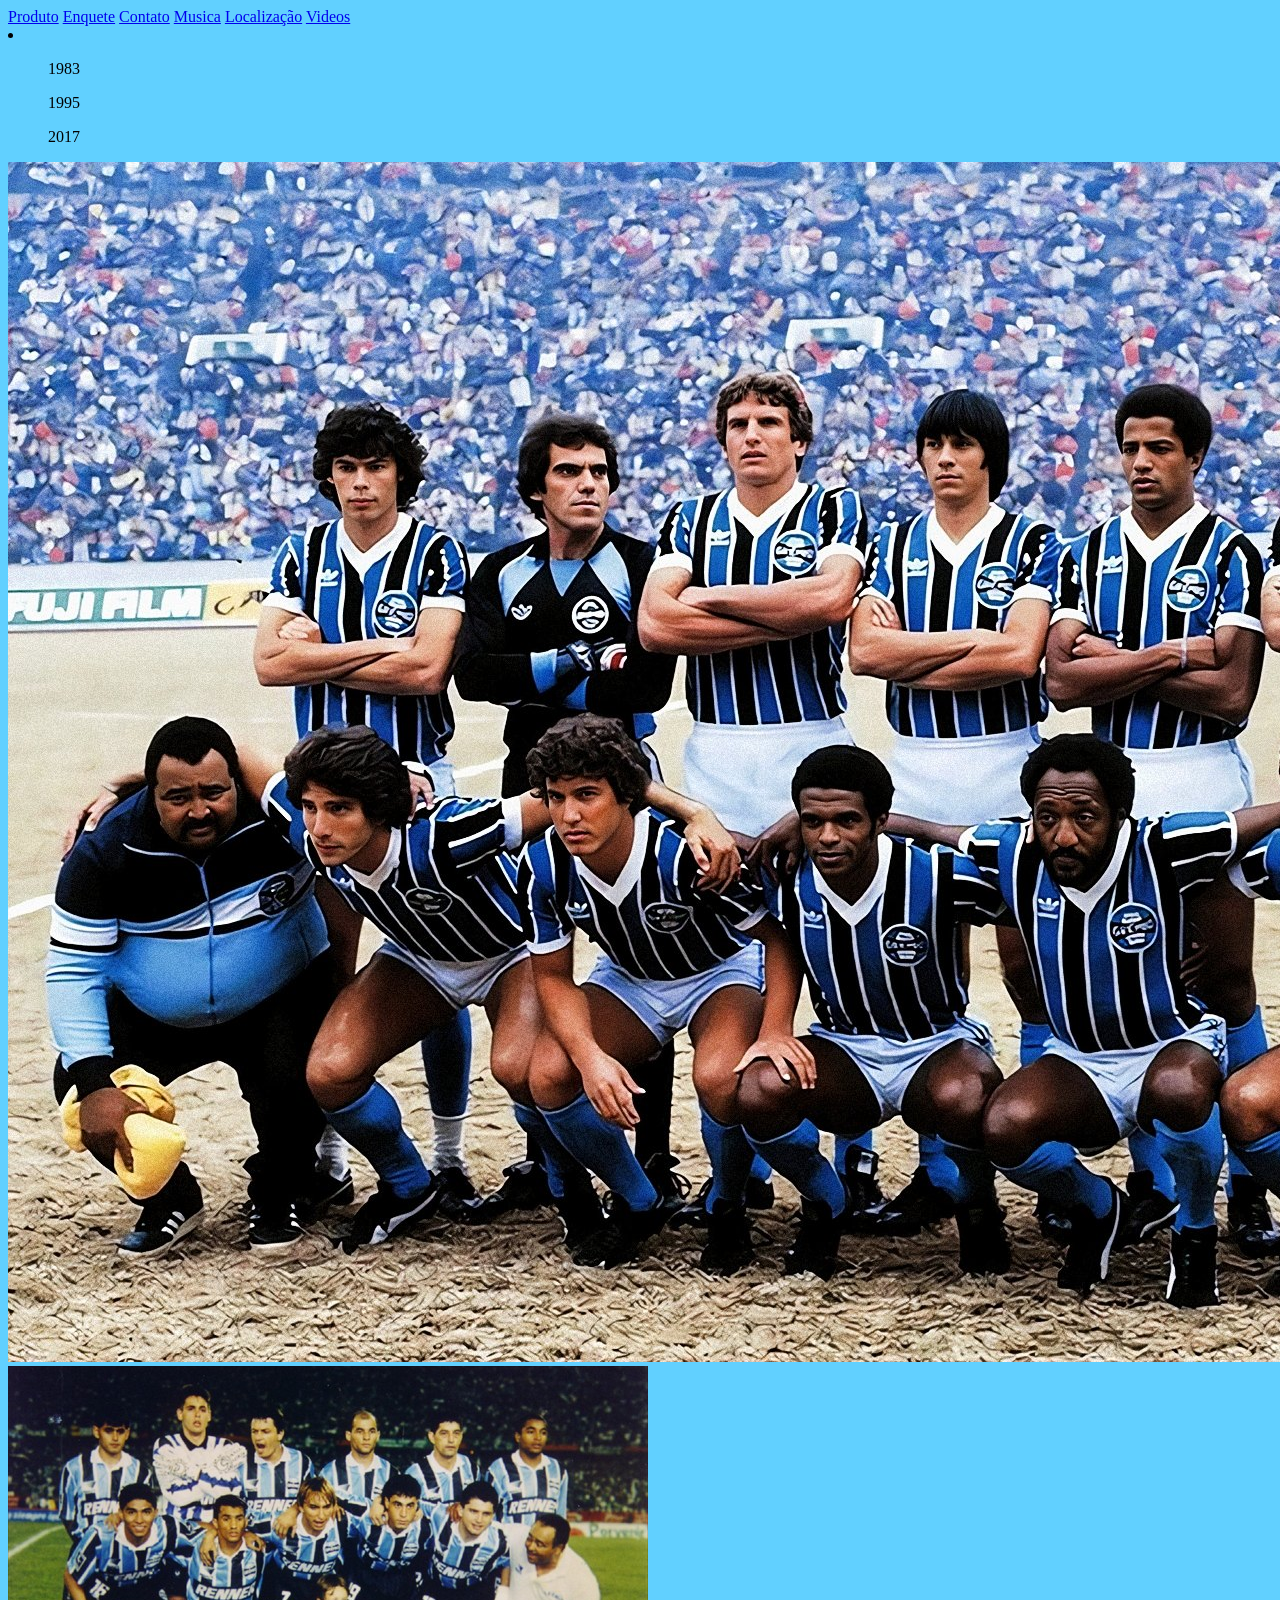
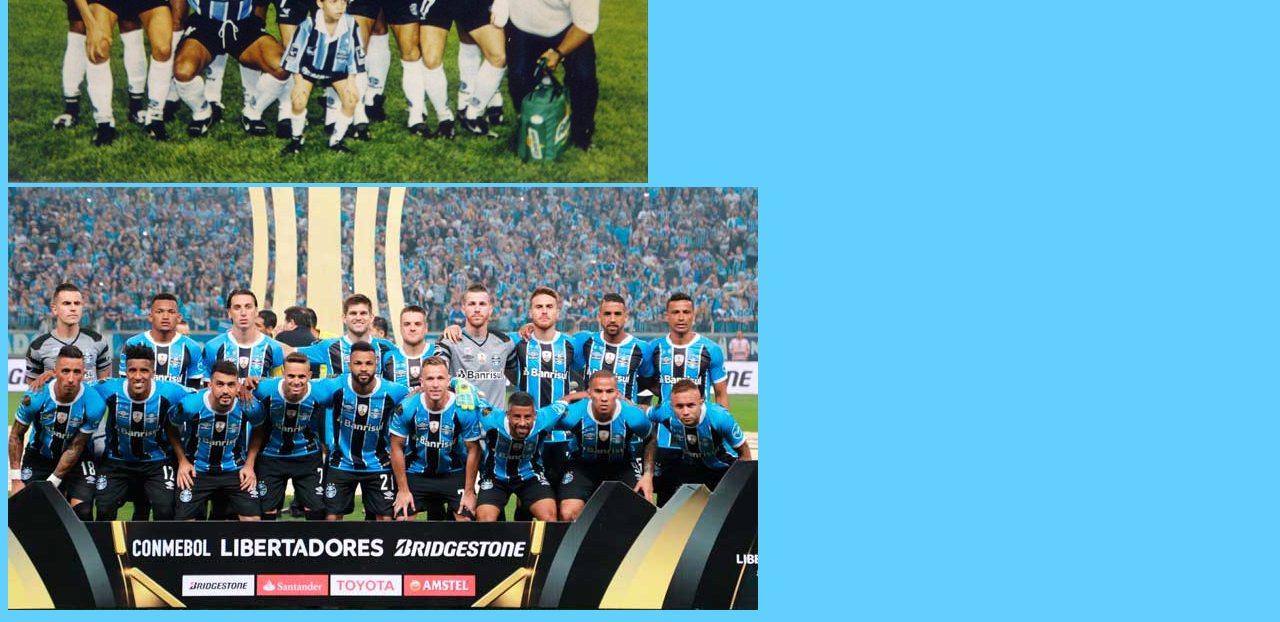
<file: index.html>
<!DOCTYPE html>
<html lang="pt-br">
<head>
    <meta charset="UTF-8">
    <meta name="viewport" content="width=M, initial-scale=1.0">
    <link rel="stylesheet" href="style.css">
    <title>Meu Site</title>
</head>
<body>
    <a href="produtos.html">Produto</a>
    <a href="enquete.html">Enquete</a>
    <a href="contato.html">Contato</a>
    <a href="musica.html">Musica</a>
    <a href="localizacao.html">Localização</a>
    <a href="videos.html">Videos</a>
    <li>
        <ul>1983</ul>
        <ul>1995</ul>
        <ul>2017</ul>
    </li>
    <img src="img/lg-noticias-gra-mio-celebra-41-anos-do-campeonato-mundial-de-1983-41538.jpg" alt="gremio campeão do mundo">
    <img src="img/g_1_campeao libertadores 1995.jpg" alt="gremio campeão da libertadores">
    <img src="img/Elenco-Grêmio-2017.jpg" alt="gremio campeão da copa do brasil">
</body>
</html>
</file>
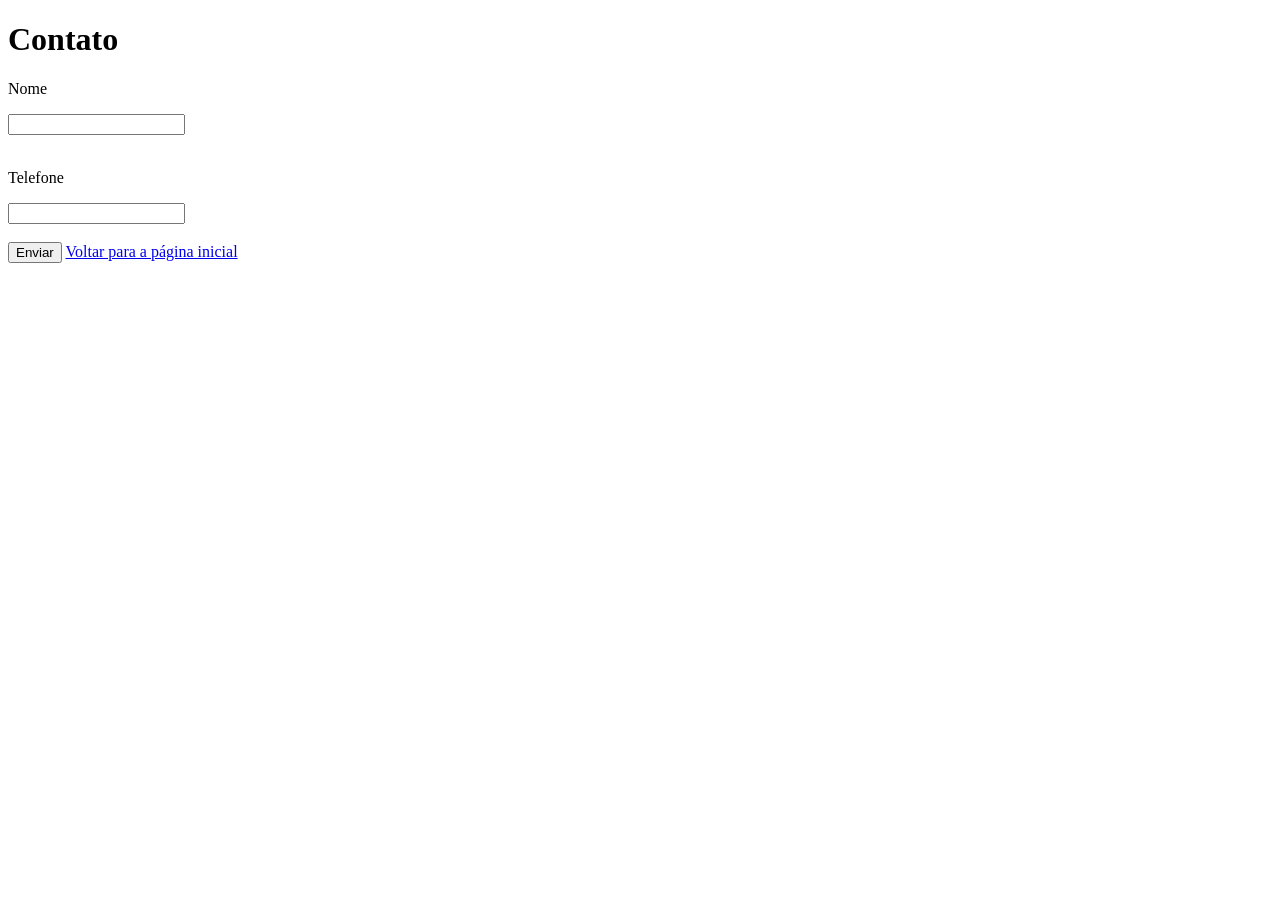
<file: Contato.html>
<!DOCTYPE html>
<html lang="en">
<head>
    <meta charset="UTF-8">
    <meta name="viewport" content="width=device-width, initial-scale=1.0">
    <title>Contato</title>
</head>
<body>
    
    <h1>Contato</h1>
    <p>Nome</p>
    <input type="text" name="nome" id="nome"><br><br>
    <p>Telefone</p>
    <input type="text" name="telefone" id="telefone"><br><br>
    <button>Enviar</button>

    <a href="index.html">Voltar para a página inicial</a>

</body>
</html>
</file>
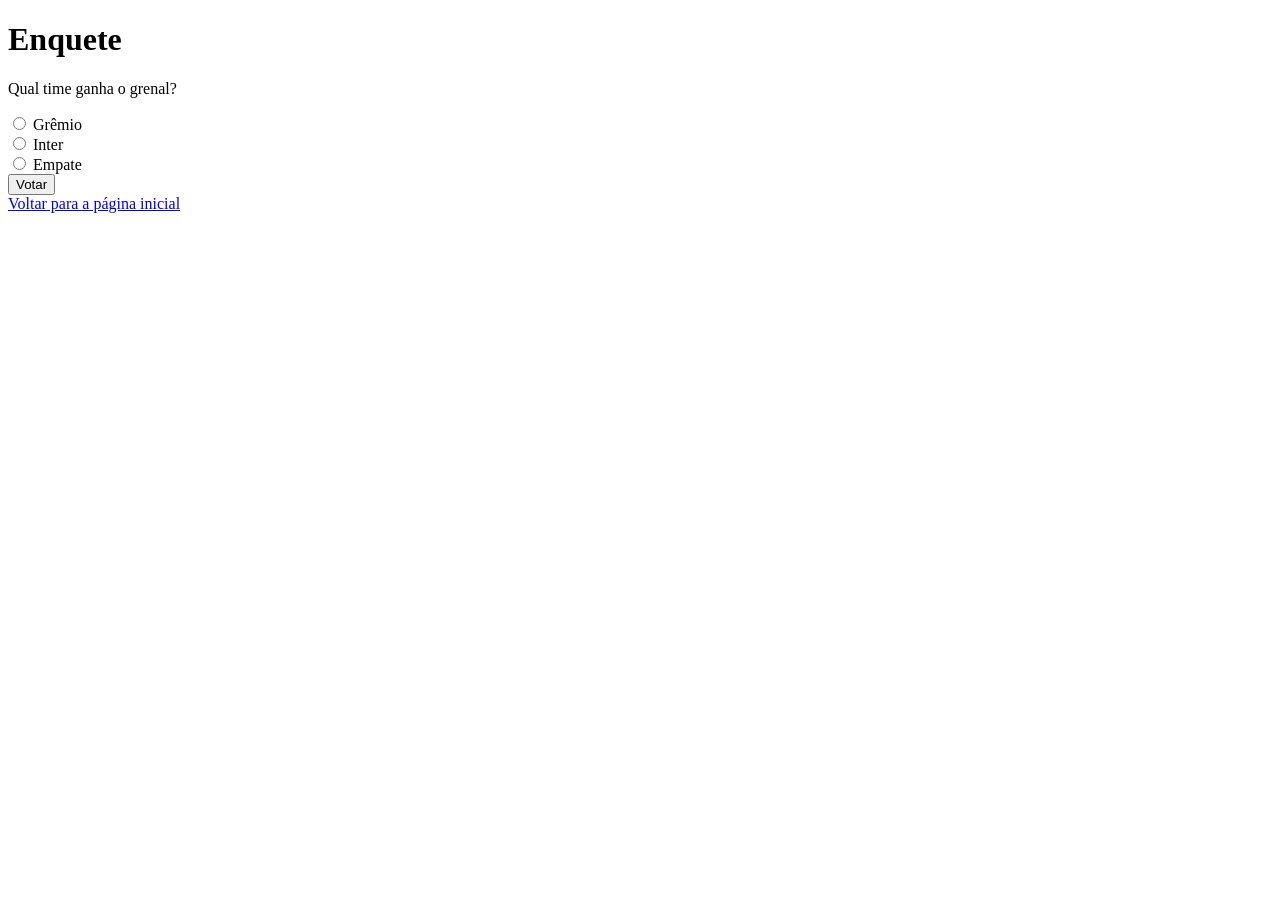
<file: enquete.html>
<!DOCTYPE html>
<html lang="en">
<head>
    <meta charset="UTF-8">
    <meta name="viewport" content="width=device-width, initial-scale=1.0">
    <title>Enquete</title>
</head>
<body>
    <h1>Enquete</h1>
    <p>Qual time ganha o grenal?</p>
    <form>
        <input type="radio" id="time1" name="jogo" value="Grêmio">
        <label for="time1">Grêmio</label><br>
        <input type="radio" id="time2" name="jogo" value="Inter">
        <label for="time2">Inter</label><br>
        <input type="radio" id="time3" name="jogo" value="Empate">
        <label for="time3">Empate</label><br>
        <input type="submit" value="Votar">
    </form>

    <a href="index.html">Voltar para a página inicial</a>
</body>
</html>
</file>
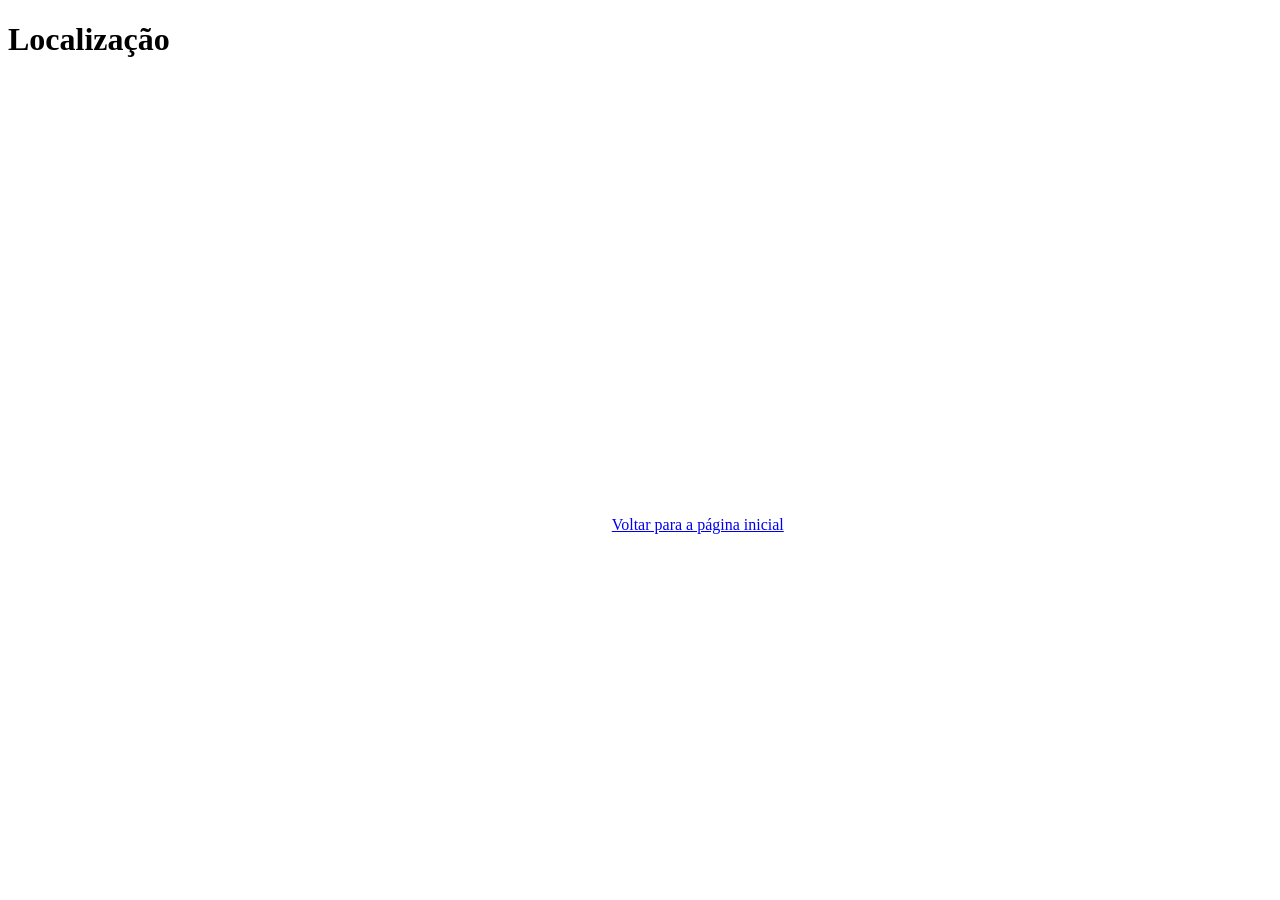
<file: localizacao.html>
<!DOCTYPE html>
<html lang="en">
<head>
    <meta charset="UTF-8">
    <meta name="viewport" content="width=3, initial-scale=1.0">
    <title>Localização</title>
</head>
<body>
    
    <h1>Localização</h1>
    <iframe src="https://www.google.com/maps/embed?pb=!1m18!1m12!1m3!1d3456.1907109432486!2d-51.197393125192384!3d-29.97394872800956!2m3!1f0!2f0!3f0!3m2!1i1024!2i768!4f13.1!3m3!1m2!1s0x951979aba127bd4d%3A0x2473ee5ef3a6d23!2sArena%20do%20Gr%C3%AAmio!5e0!3m2!1spt-BR!2sbr!4v1772670210126!5m2!1spt-BR!2sbr" width="600" height="450" style="border:0;" allowfullscreen="" loading="lazy" referrerpolicy="no-referrer-when-downgrade"></iframe>

    <a href="index.html">Voltar para a página inicial</a>
</body>
</html>
</file>
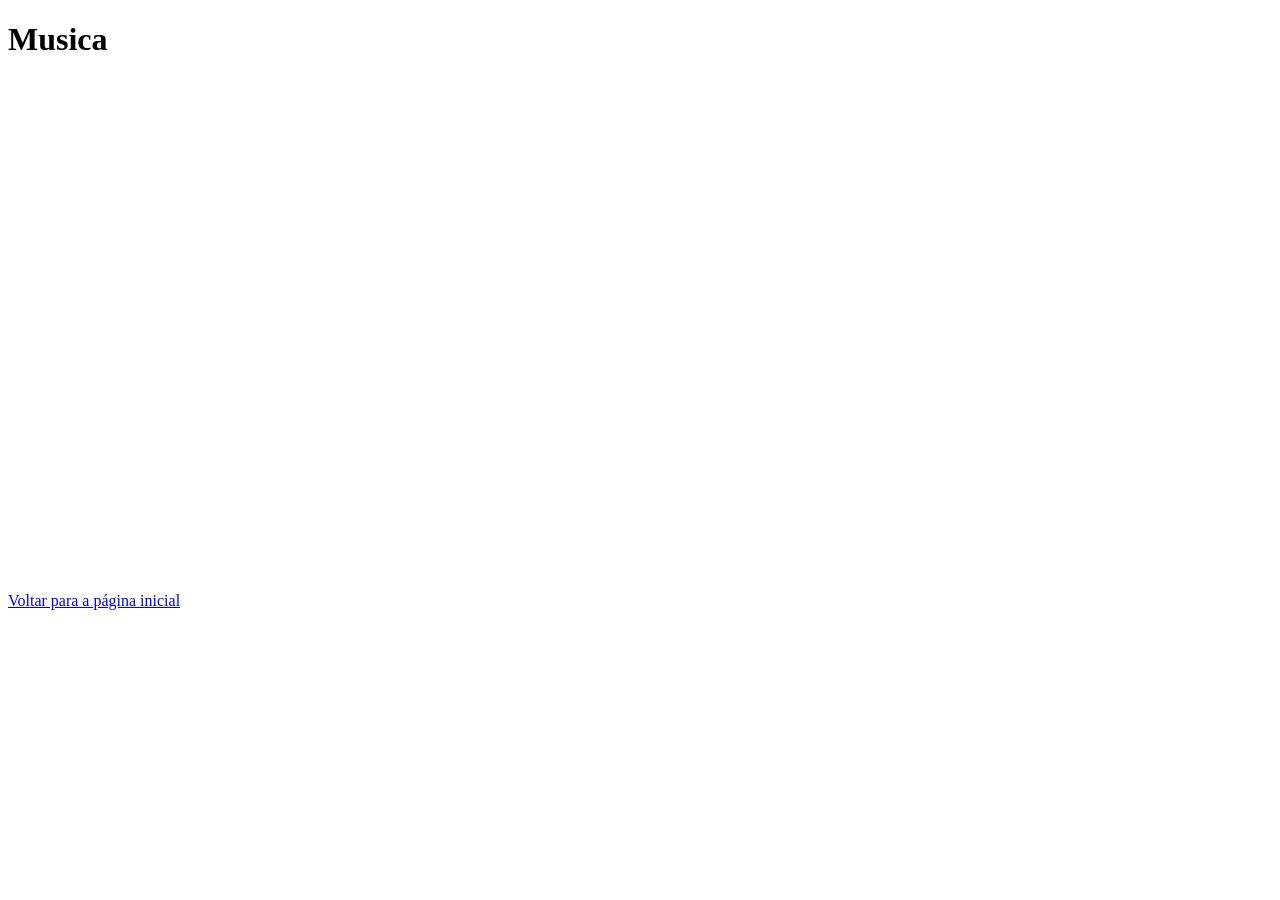
<file: musica.html>
<!DOCTYPE html>
<html lang="en">
<head>
    <meta charset="UTF-8">
    <meta name="viewport" content="width=device-width, initial-scale=1.0">
    <title>Musica</title>
</head>
<body>
    
    <h1>Musica</h1>
    <iframe data-testid="embed-iframe" style="border-radius:12px" src="https://open.spotify.com/embed/track/14u00SJFBGKj43FKc4Qih2?utm_source=generator" width="100%" height="352" frameBorder="0" allowfullscreen="" allow="autoplay; clipboard-write; encrypted-media; fullscreen; picture-in-picture" loading="lazy"></iframe>
    <iframe data-testid="embed-iframe" style="border-radius:12px" src="https://open.spotify.com/embed/track/2rFgOkJunodm8FDGpM8F1c?utm_source=generator" width="100%" height="152" frameBorder="0" allowfullscreen="" allow="autoplay; clipboard-write; encrypted-media; fullscreen; picture-in-picture" loading="lazy"></iframe>

    <a href="index.html">Voltar para a página inicial</a>
</body>
</html>
</file>
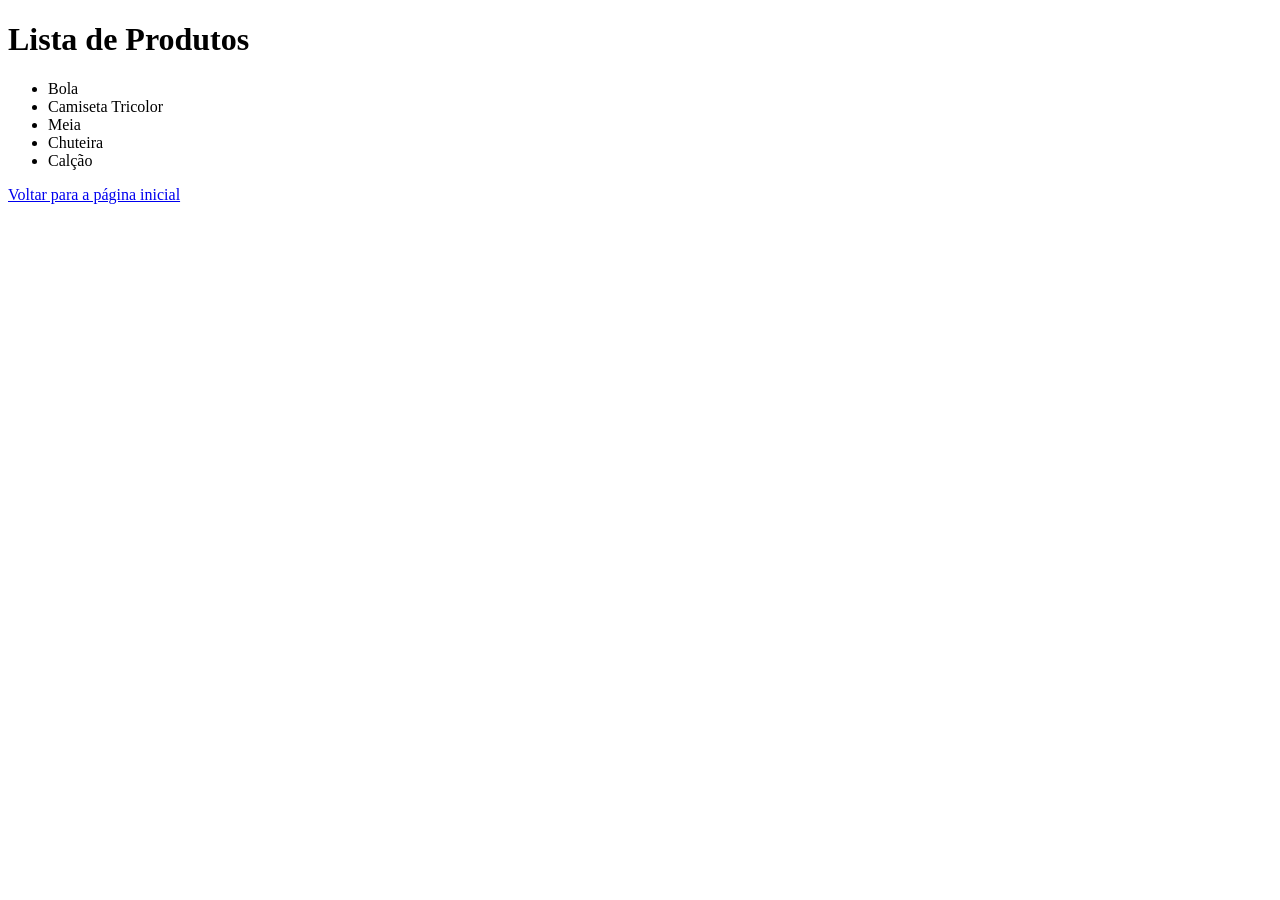
<file: produtos.html>
<!DOCTYPE html>
<html lang="en">
<head>
    <meta charset="UTF-8">
    <meta name="viewport" content="width=device-width, initial-scale=1.0">
    <title>Lista de Produtos</title>
</head>
<body>
    
    <h1>Lista de Produtos</h1>
    <ul>
        <li>Bola</li>
        <li>Camiseta Tricolor</li>
        <li>Meia</li>
        <li>Chuteira</li>
        <li>Calção</li>    
        
        </ul>

        <a href="index.html">Voltar para a página inicial</a>
    </body>
</html>
</file>
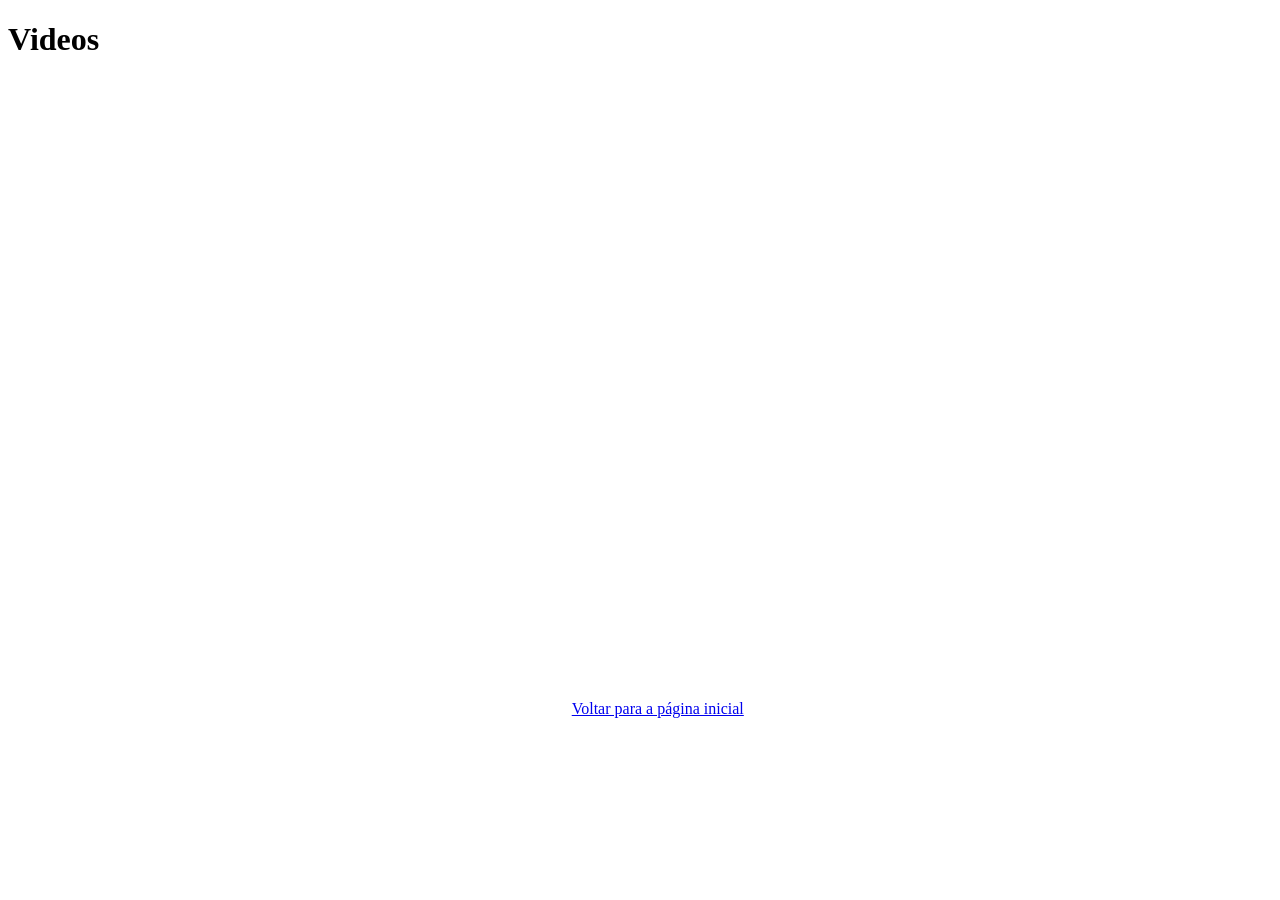
<file: videos.html>
<!DOCTYPE html>
<html lang="en">
<head>
    <meta charset="UTF-8">
    <meta name="viewport" content="width=device-width, initial-scale=1.0">
    <title>Videos</title>
</head>
<body>

    
    <h1>Videos</h1>
    <iframe width="560" height="315" src="https://www.youtube.com/embed/DMx3NJ2aO5Y?si=iFBFYePxTeAShJMO" title="YouTube video player" frameborder="0" allow="accelerometer; autoplay; clipboard-write; encrypted-media; gyroscope; picture-in-picture; web-share" referrerpolicy="strict-origin-when-cross-origin" allowfullscreen></iframe>
    <iframe width="560" height="315" src="https://www.youtube.com/embed/EUbLvUKt3yg?si=-UEAYzWv39MGTOFD" title="YouTube video player" frameborder="0" allow="accelerometer; autoplay; clipboard-write; encrypted-media; gyroscope; picture-in-picture; web-share" referrerpolicy="strict-origin-when-cross-origin" allowfullscreen></iframe>
    <iframe width="560" height="315" src="https://www.youtube.com/embed/bKGcDWI1E4c?si=1o-cKyk_izVPNOnn" title="YouTube video player" frameborder="0" allow="accelerometer; autoplay; clipboard-write; encrypted-media; gyroscope; picture-in-picture; web-share" referrerpolicy="strict-origin-when-cross-origin" allowfullscreen></iframe>
    
    
    <a href="index.html">Voltar para a página inicial</a>
</body>
</html>
</file>
<file: style.css>
body {
    background-color: rgb(97, 208, 255);
}
</file>
